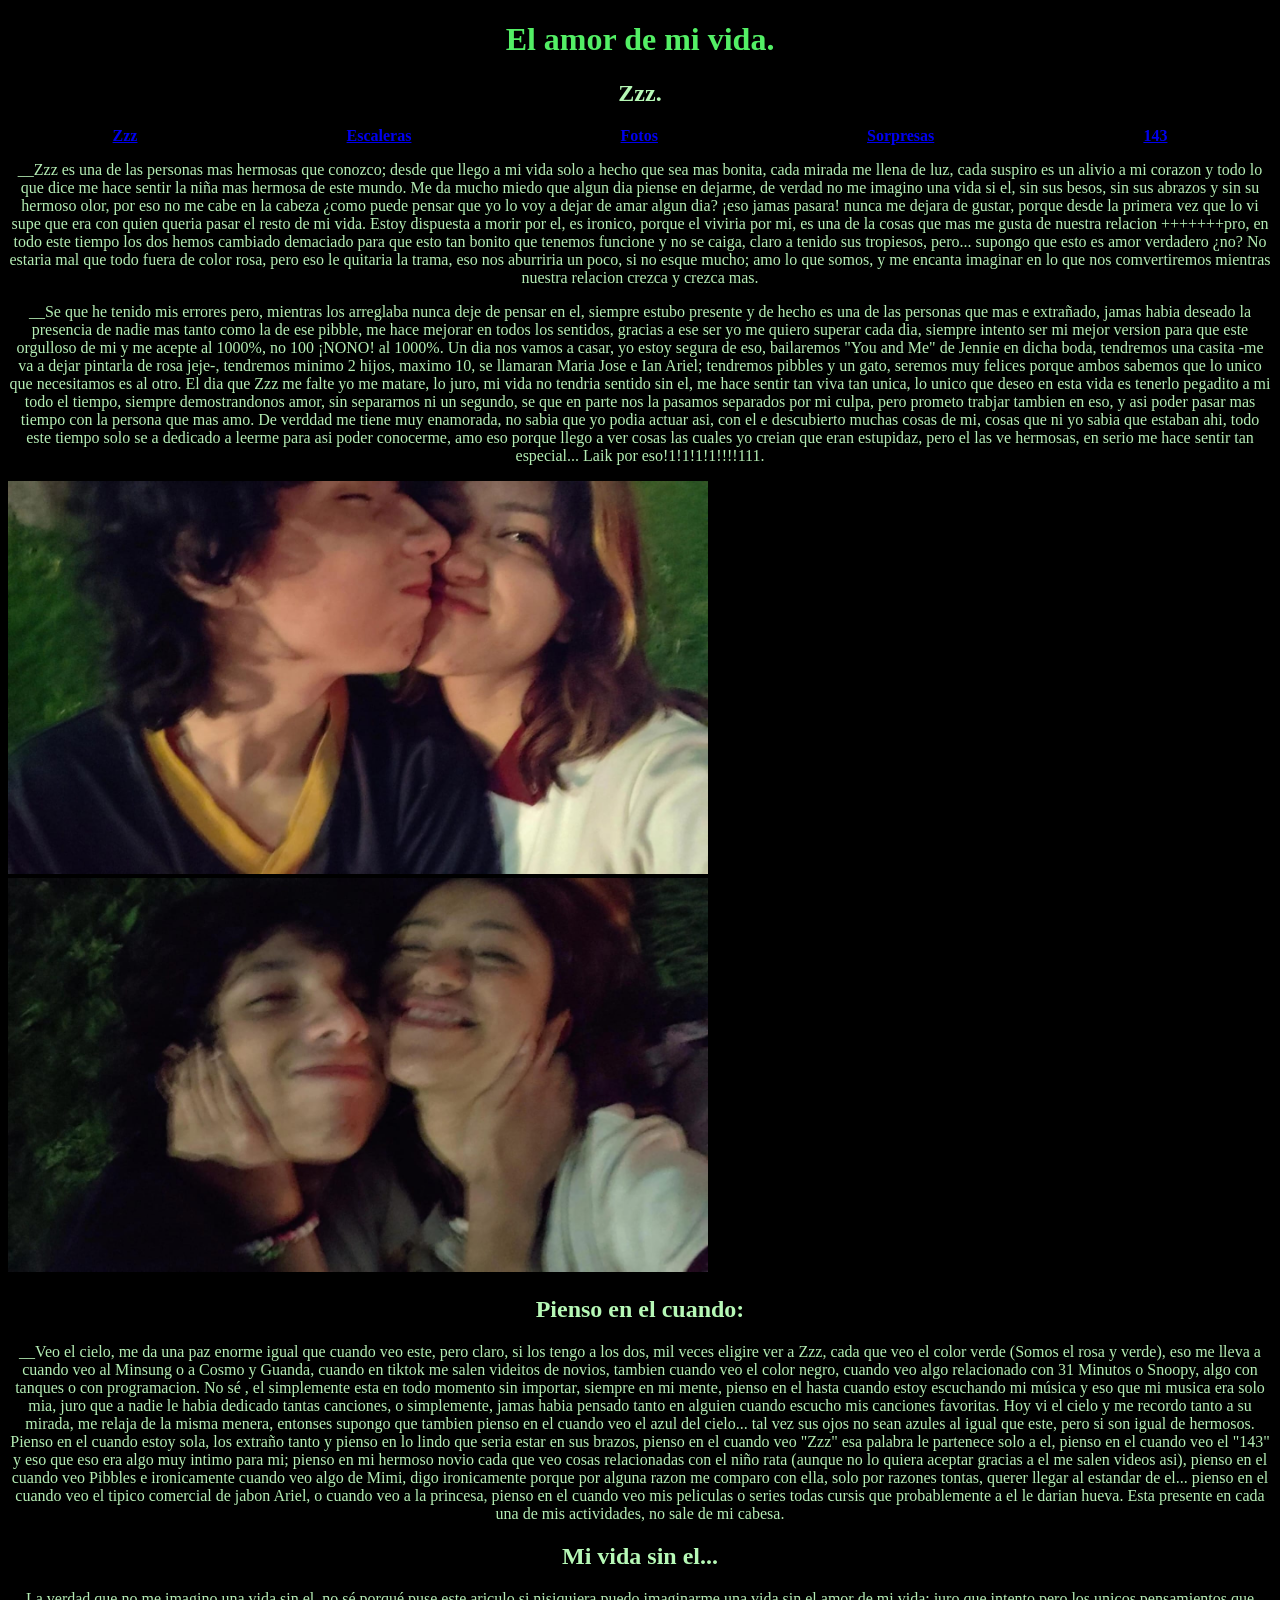
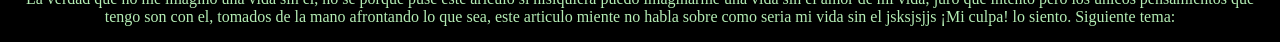
<file: Zzz.web/index.html>
<!DOCTYPE html>
<html lang="en">
<head>
    <meta charset="UTF-8">
    <meta name="viewport" content="width=device-width, initial-scale=1.0">
    <title>Zzz</title>
</head>
    <link rel="stylesheet" href="styles.css">
<body>
    <h1>El amor de mi vida.</h1>
    <section>
    <article>
    <h2>Zzz.</h2>
    <strong><nav><a href="index.html">Zzz</a> <a href="Escaleras.html">Escaleras</a> <a href="nuestros_momento.html">Fotos</a> <a href="sorpresas.html">Sorpresas</a> <a href="143.html">143</a></nav></strong>
        <p>__Zzz es una de las personas mas hermosas que conozco; desde que llego a mi vida solo a hecho que sea mas bonita, cada mirada me llena de luz, cada suspiro es un alivio a mi corazon y todo lo que dice me hace sentir la niña mas hermosa de este mundo.
        Me da mucho miedo que algun dia piense en dejarme, de verdad no me imagino una vida si el, sin sus besos, sin sus abrazos y sin su hermoso olor, por eso no me cabe en la cabeza ¿como puede pensar que yo lo voy a dejar de amar algun dia? ¡eso jamas pasara! nunca me dejara de gustar, porque desde la primera vez que lo vi supe que era con quien queria pasar el resto de mi vida. Estoy dispuesta a morir por el, es ironico, porque el viviria por mi, es una de la cosas que mas me gusta de nuestra relacion +++++++pro, en todo este tiempo los dos hemos cambiado demaciado para que esto tan bonito que tenemos funcione y no se caiga, claro a tenido sus tropiesos, pero... supongo que esto es amor verdadero ¿no? No estaria mal que todo fuera de color rosa, pero eso le quitaria la trama, eso nos aburriria un poco, si no esque mucho; amo lo que somos, y me encanta imaginar en lo que nos comvertiremos mientras nuestra relacion crezca y crezca mas.</p>
        <p>__Se que he tenido mis errores pero, mientras los arreglaba nunca deje de pensar en el, siempre estubo presente y de hecho es una de las personas que mas e extrañado, jamas habia deseado la presencia de nadie mas tanto como la de ese pibble, me hace mejorar en todos los sentidos, gracias a ese ser yo me quiero superar cada dia, siempre intento ser mi mejor version para que este orgulloso de mi y me acepte al 1000%, no 100 ¡NONO! al 1000%. Un dia nos vamos a casar, yo estoy segura de eso, bailaremos "You and Me" de Jennie en dicha boda, tendremos una casita -me va a dejar pintarla de rosa jeje-, tendremos minimo 2 hijos, maximo 10, se llamaran Maria Jose e Ian Ariel; tendremos pibbles y un gato, seremos muy felices porque ambos sabemos que lo unico que necesitamos es al otro. El dia que Zzz me falte yo me matare, lo juro, mi vida no tendria sentido sin el, me hace sentir tan viva tan unica, lo unico que deseo en esta vida es tenerlo pegadito a mi todo el tiempo, siempre demostrandonos amor, sin separarnos ni un segundo, se que en parte nos la pasamos separados por mi culpa, pero prometo trabjar tambien en eso, y asi poder pasar mas tiempo con la persona que mas amo. De verddad me tiene muy enamorada, no sabia que yo podia actuar asi, con el e descubierto muchas cosas de mi, cosas que ni yo sabia que estaban ahi, todo este tiempo solo se a dedicado a leerme para asi poder conocerme, amo eso porque llego a ver cosas las cuales yo creian que eran estupidaz, pero el las ve hermosas, en serio me hace sentir tan especial... Laik por eso!1!1!1!1!!!!111. </p>
        <img src="./imagen2.jpg" width="700">  <img src="./imajen.jpg" width="700">
    </article>
    <article>
        <h2>Pienso en el cuando:</h2>
        <p>__Veo el cielo, me da una paz enorme igual que cuando veo este, pero claro, si los tengo a los dos, mil veces eligire ver a Zzz, cada que veo el color verde (Somos el rosa y verde), eso me lleva a cuando veo al Minsung o a Cosmo y Guanda, cuando en tiktok me salen videitos de novios, tambien cuando veo el color negro, cuando veo algo relacionado con 31 Minutos o Snoopy, algo con tanques o con programacion. No sé , el simplemente esta en todo momento sin importar, siempre en mi mente, pienso en el hasta cuando estoy escuchando mi música y eso que mi musica era solo mia, juro que a nadie le habia dedicado tantas canciones, o simplemente, jamas habia pensado tanto en alguien cuando escucho mis canciones favoritas. Hoy vi el cielo y me recordo tanto a su mirada, me relaja de la misma menera, entonses supongo que tambien pienso en el cuando veo el azul del cielo... tal vez sus ojos no sean azules al igual que este, pero si son igual de hermosos. Pienso en el cuando estoy sola, los extraño tanto y pienso en lo lindo que seria estar en sus brazos, pienso en el cuando veo "Zzz" esa palabra le partenece solo a el, pienso en el cuando veo el "143" y eso que eso era algo muy intimo para mi; pienso en mi hermoso novio cada que veo cosas relacionadas con el niño rata (aunque no lo quiera aceptar gracias a el me salen videos asi), pienso en el cuando veo Pibbles e ironicamente cuando veo algo de Mimi, digo ironicamente porque por alguna razon me comparo con ella, solo por razones tontas, querer llegar al estandar de el... pienso en el cuando veo el tipico comercial de jabon Ariel, o cuando veo a la princesa, pienso en el cuando veo mis peliculas o series todas cursis que probablemente a el le darian hueva. Esta presente en cada una de mis actividades, no sale de mi cabesa.</p>
    </article>
    <article>
        <h2>Mi vida sin el...</h2>
        <p>La verdad que no me imagino una vida sin el, no sé porqué puse este ariculo si nisiquiera puedo imaginarme una vida sin el amor de mi vida; juro que intento pero los unicos pensamientos que tengo son con el, tomados de la mano afrontando lo que sea, este articulo miente no habla sobre como seria mi vida sin el jsksjsjjs ¡Mi culpa! lo siento. Siguiente tema:</p>
    </article>
    </section>
</body>
</html>
</file>
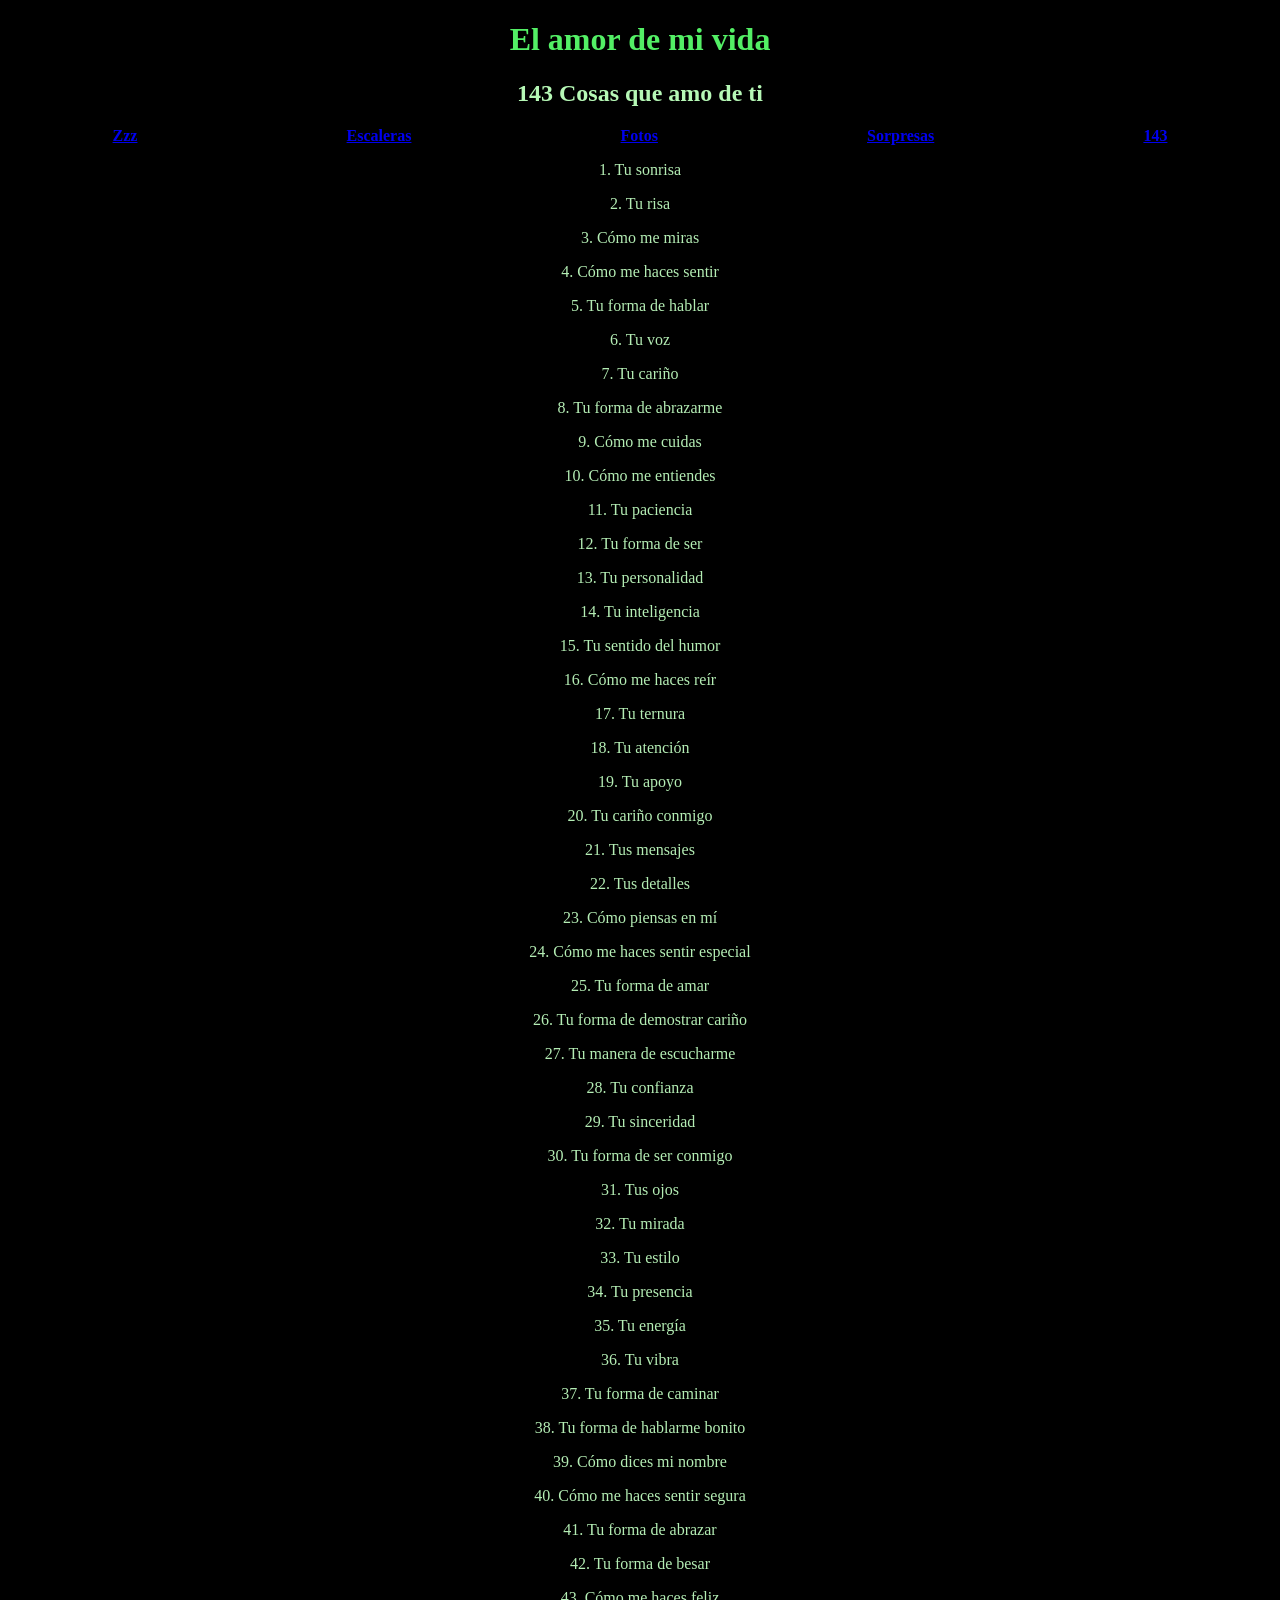
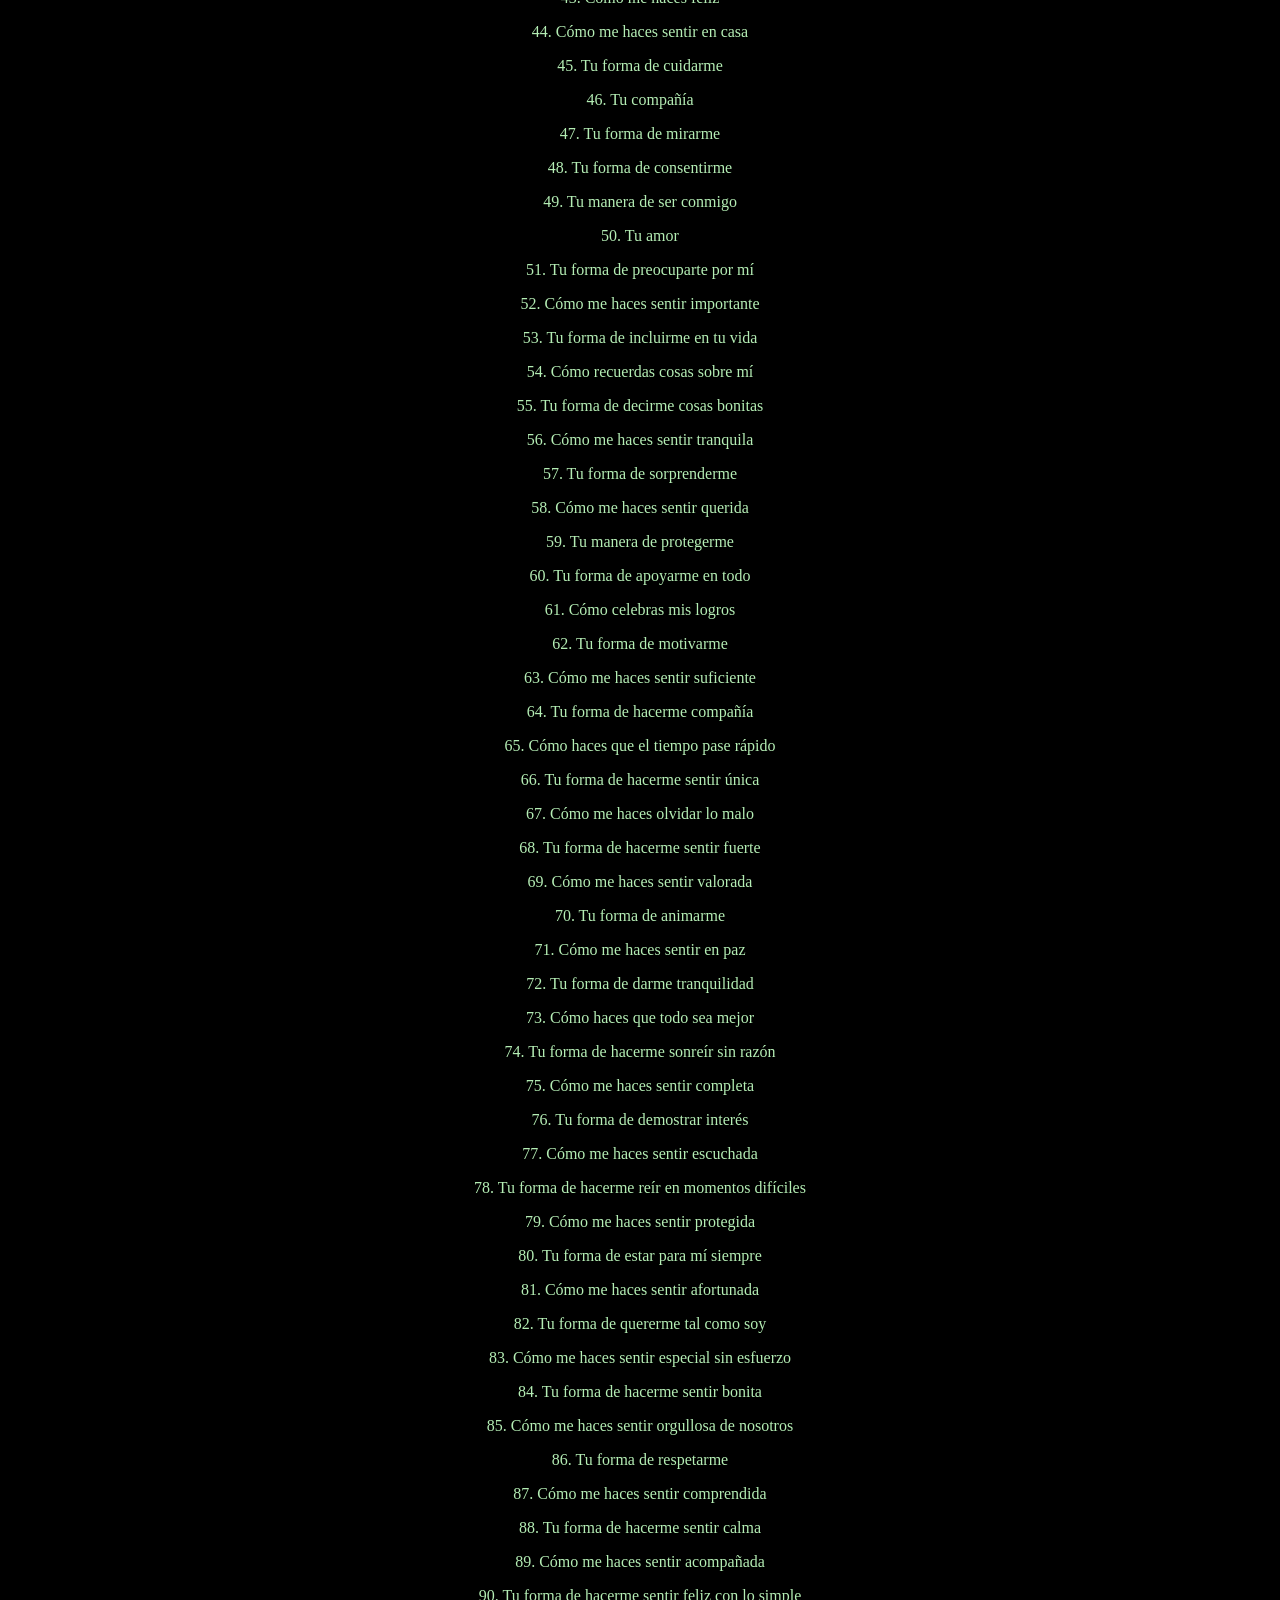
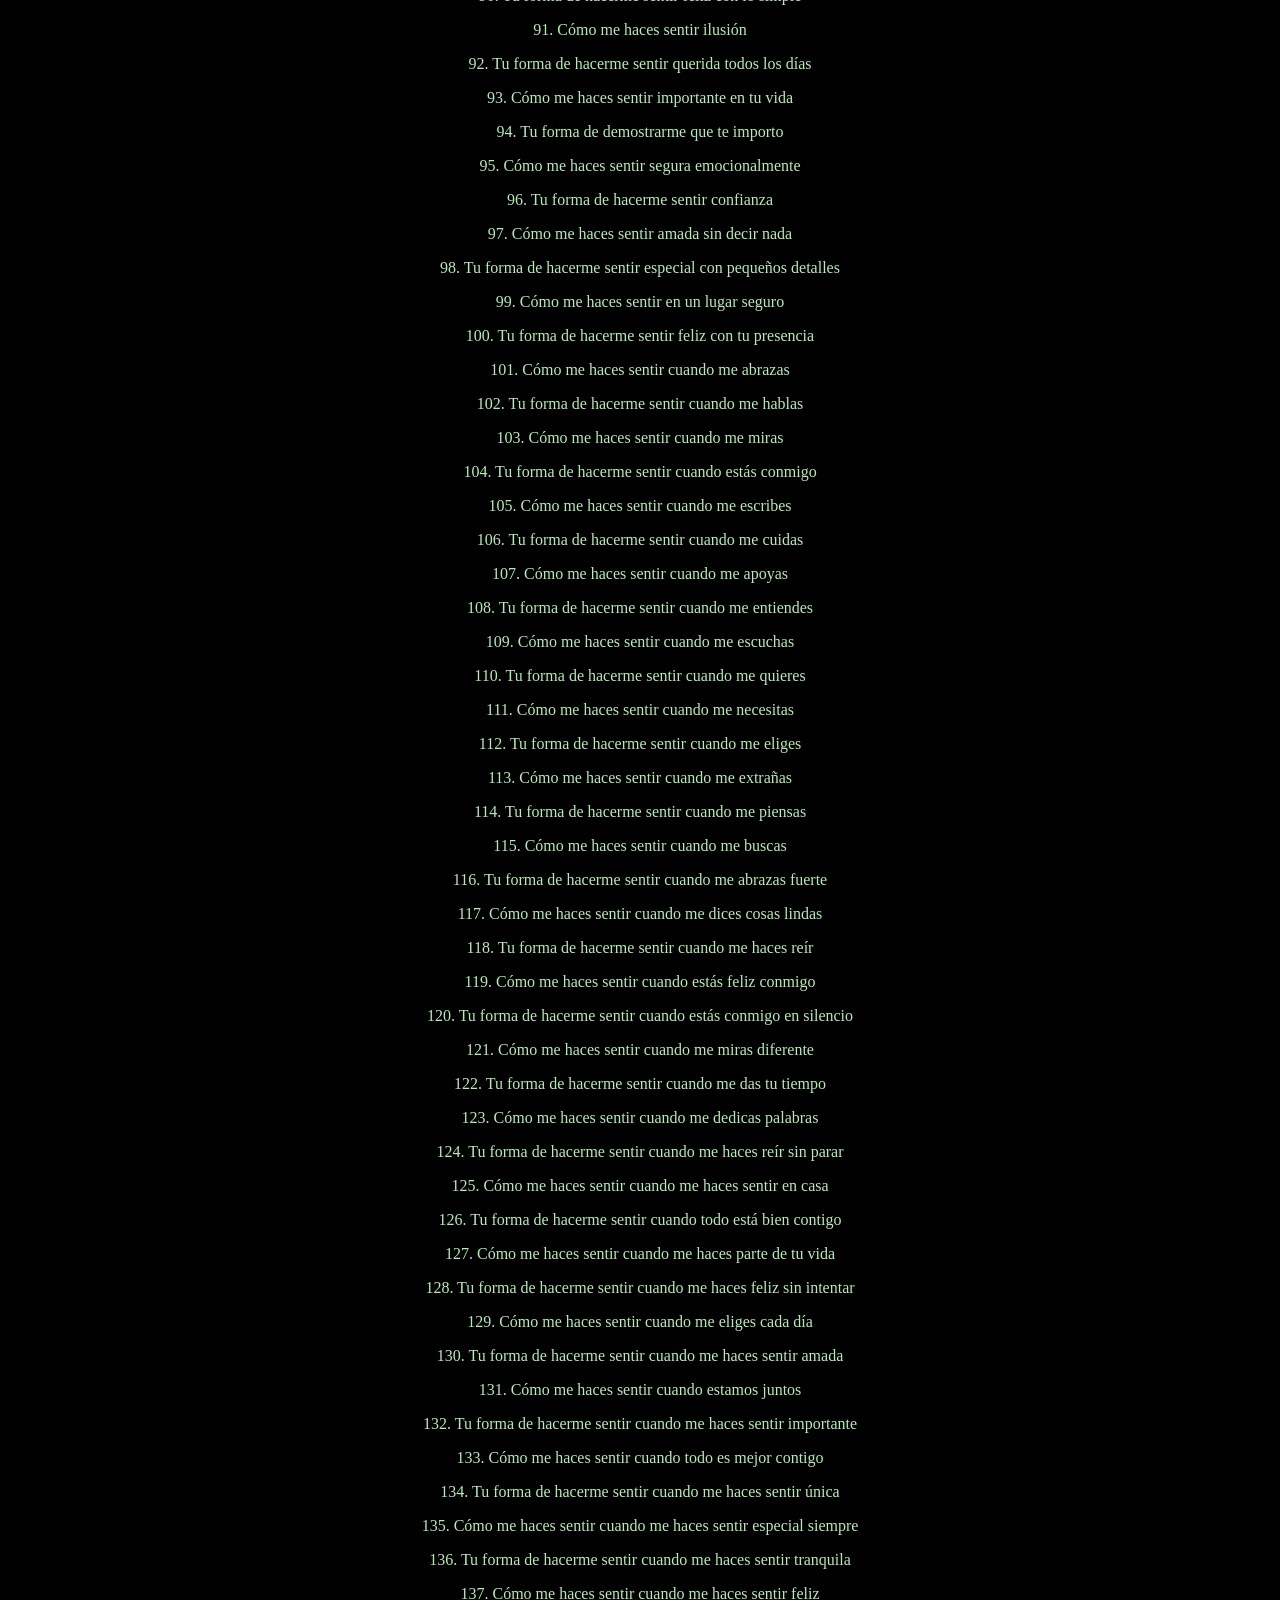
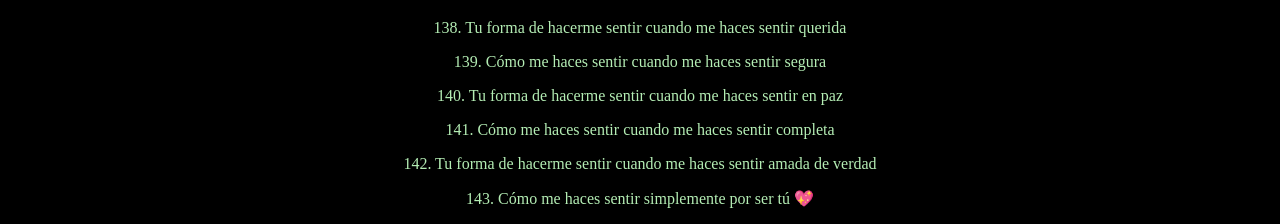
<file: Zzz.web/143.html>
<!DOCTYPE html>
<html lang="en">
<head>
    <meta charset="UTF-8">
    <meta name="viewport" content="width=device-width, initial-scale=1.0">
    <title>143</title>
</head>
    <link rel="stylesheet" href="styles.css">
<body>

<h1>El amor de mi vida </h1>

<h2>143 Cosas que amo de ti </h2>

    <strong><nav>
    <a href="index.html">Zzz</a> 
    <a href="Escaleras.html">Escaleras</a> 
    <a href="nuestros_momento.html">Fotos</a>
    <a href="sorpresas.html">Sorpresas</a>
    <a href="143.html">143</a>
</nav></strong>

<div class="lista-amor">

<p>1. Tu sonrisa</p>
<p>2. Tu risa</p>
<p>3. Cómo me miras</p>
<p>4. Cómo me haces sentir</p>
<p>5. Tu forma de hablar</p>
<p>6. Tu voz</p>
<p>7. Tu cariño</p>
<p>8. Tu forma de abrazarme</p>
<p>9. Cómo me cuidas</p>
<p>10. Cómo me entiendes</p>
<p>11. Tu paciencia</p>
<p>12. Tu forma de ser</p>
<p>13. Tu personalidad</p>
<p>14. Tu inteligencia</p>
<p>15. Tu sentido del humor</p>
<p>16. Cómo me haces reír</p>
<p>17. Tu ternura</p>
<p>18. Tu atención</p>
<p>19. Tu apoyo</p>
<p>20. Tu cariño conmigo</p>

<p>21. Tus mensajes</p>
<p>22. Tus detalles</p>
<p>23. Cómo piensas en mí</p>
<p>24. Cómo me haces sentir especial</p>
<p>25. Tu forma de amar</p>
<p>26. Tu forma de demostrar cariño</p>
<p>27. Tu manera de escucharme</p>
<p>28. Tu confianza</p>
<p>29. Tu sinceridad</p>
<p>30. Tu forma de ser conmigo</p>

<p>31. Tus ojos</p>
<p>32. Tu mirada</p>
<p>33. Tu estilo</p>
<p>34. Tu presencia</p>
<p>35. Tu energía</p>
<p>36. Tu vibra</p>
<p>37. Tu forma de caminar</p>
<p>38. Tu forma de hablarme bonito</p>
<p>39. Cómo dices mi nombre</p>
<p>40. Cómo me haces sentir segura</p>

<p>41. Tu forma de abrazar</p>
<p>42. Tu forma de besar</p>
<p>43. Cómo me haces feliz</p>
<p>44. Cómo me haces sentir en casa</p>
<p>45. Tu forma de cuidarme</p>
<p>46. Tu compañía</p>
<p>47. Tu forma de mirarme</p>
<p>48. Tu forma de consentirme</p>
<p>49. Tu manera de ser conmigo</p>
<p>50. Tu amor</p>

<p>51. Tu forma de preocuparte por mí</p>
<p>52. Cómo me haces sentir importante</p>
<p>53. Tu forma de incluirme en tu vida</p>
<p>54. Cómo recuerdas cosas sobre mí</p>
<p>55. Tu forma de decirme cosas bonitas</p>
<p>56. Cómo me haces sentir tranquila</p>
<p>57. Tu forma de sorprenderme</p>
<p>58. Cómo me haces sentir querida</p>
<p>59. Tu manera de protegerme</p>
<p>60. Tu forma de apoyarme en todo</p>

<p>61. Cómo celebras mis logros</p>
<p>62. Tu forma de motivarme</p>
<p>63. Cómo me haces sentir suficiente</p>
<p>64. Tu forma de hacerme compañía</p>
<p>65. Cómo haces que el tiempo pase rápido</p>
<p>66. Tu forma de hacerme sentir única</p>
<p>67. Cómo me haces olvidar lo malo</p>
<p>68. Tu forma de hacerme sentir fuerte</p>
<p>69. Cómo me haces sentir valorada</p>
<p>70. Tu forma de animarme</p>

<p>71. Cómo me haces sentir en paz</p>
<p>72. Tu forma de darme tranquilidad</p>
<p>73. Cómo haces que todo sea mejor</p>
<p>74. Tu forma de hacerme sonreír sin razón</p>
<p>75. Cómo me haces sentir completa</p>
<p>76. Tu forma de demostrar interés</p>
<p>77. Cómo me haces sentir escuchada</p>
<p>78. Tu forma de hacerme reír en momentos difíciles</p>
<p>79. Cómo me haces sentir protegida</p>
<p>80. Tu forma de estar para mí siempre</p>

<p>81. Cómo me haces sentir afortunada</p>
<p>82. Tu forma de quererme tal como soy</p>
<p>83. Cómo me haces sentir especial sin esfuerzo</p>
<p>84. Tu forma de hacerme sentir bonita</p>
<p>85. Cómo me haces sentir orgullosa de nosotros</p>
<p>86. Tu forma de respetarme</p>
<p>87. Cómo me haces sentir comprendida</p>
<p>88. Tu forma de hacerme sentir calma</p>
<p>89. Cómo me haces sentir acompañada</p>
<p>90. Tu forma de hacerme sentir feliz con lo simple</p>

<p>91. Cómo me haces sentir ilusión</p>
<p>92. Tu forma de hacerme sentir querida todos los días</p>
<p>93. Cómo me haces sentir importante en tu vida</p>
<p>94. Tu forma de demostrarme que te importo</p>
<p>95. Cómo me haces sentir segura emocionalmente</p>
<p>96. Tu forma de hacerme sentir confianza</p>
<p>97. Cómo me haces sentir amada sin decir nada</p>
<p>98. Tu forma de hacerme sentir especial con pequeños detalles</p>
<p>99. Cómo me haces sentir en un lugar seguro</p>
<p>100. Tu forma de hacerme sentir feliz con tu presencia</p>

<p>101. Cómo me haces sentir cuando me abrazas</p>
<p>102. Tu forma de hacerme sentir cuando me hablas</p>
<p>103. Cómo me haces sentir cuando me miras</p>
<p>104. Tu forma de hacerme sentir cuando estás conmigo</p>
<p>105. Cómo me haces sentir cuando me escribes</p>
<p>106. Tu forma de hacerme sentir cuando me cuidas</p>
<p>107. Cómo me haces sentir cuando me apoyas</p>
<p>108. Tu forma de hacerme sentir cuando me entiendes</p>
<p>109. Cómo me haces sentir cuando me escuchas</p>
<p>110. Tu forma de hacerme sentir cuando me quieres</p>

<p>111. Cómo me haces sentir cuando me necesitas</p>
<p>112. Tu forma de hacerme sentir cuando me eliges</p>
<p>113. Cómo me haces sentir cuando me extrañas</p>
<p>114. Tu forma de hacerme sentir cuando me piensas</p>
<p>115. Cómo me haces sentir cuando me buscas</p>
<p>116. Tu forma de hacerme sentir cuando me abrazas fuerte</p>
<p>117. Cómo me haces sentir cuando me dices cosas lindas</p>
<p>118. Tu forma de hacerme sentir cuando me haces reír</p>
<p>119. Cómo me haces sentir cuando estás feliz conmigo</p>
<p>120. Tu forma de hacerme sentir cuando estás conmigo en silencio</p>

<p>121. Cómo me haces sentir cuando me miras diferente</p>
<p>122. Tu forma de hacerme sentir cuando me das tu tiempo</p>
<p>123. Cómo me haces sentir cuando me dedicas palabras</p>
<p>124. Tu forma de hacerme sentir cuando me haces reír sin parar</p>
<p>125. Cómo me haces sentir cuando me haces sentir en casa</p>
<p>126. Tu forma de hacerme sentir cuando todo está bien contigo</p>
<p>127. Cómo me haces sentir cuando me haces parte de tu vida</p>
<p>128. Tu forma de hacerme sentir cuando me haces feliz sin intentar</p>
<p>129. Cómo me haces sentir cuando me eliges cada día</p>
<p>130. Tu forma de hacerme sentir cuando me haces sentir amada</p>

<p>131. Cómo me haces sentir cuando estamos juntos</p>
<p>132. Tu forma de hacerme sentir cuando me haces sentir importante</p>
<p>133. Cómo me haces sentir cuando todo es mejor contigo</p>
<p>134. Tu forma de hacerme sentir cuando me haces sentir única</p>
<p>135. Cómo me haces sentir cuando me haces sentir especial siempre</p>
<p>136. Tu forma de hacerme sentir cuando me haces sentir tranquila</p>
<p>137. Cómo me haces sentir cuando me haces sentir feliz</p>
<p>138. Tu forma de hacerme sentir cuando me haces sentir querida</p>
<p>139. Cómo me haces sentir cuando me haces sentir segura</p>
<p>140. Tu forma de hacerme sentir cuando me haces sentir en paz</p>

<p>141. Cómo me haces sentir cuando me haces sentir completa</p>
<p>142. Tu forma de hacerme sentir cuando me haces sentir amada de verdad</p>
<p>143. Cómo me haces sentir simplemente por ser tú 💖</p>
    
</body>
</html>
</file>
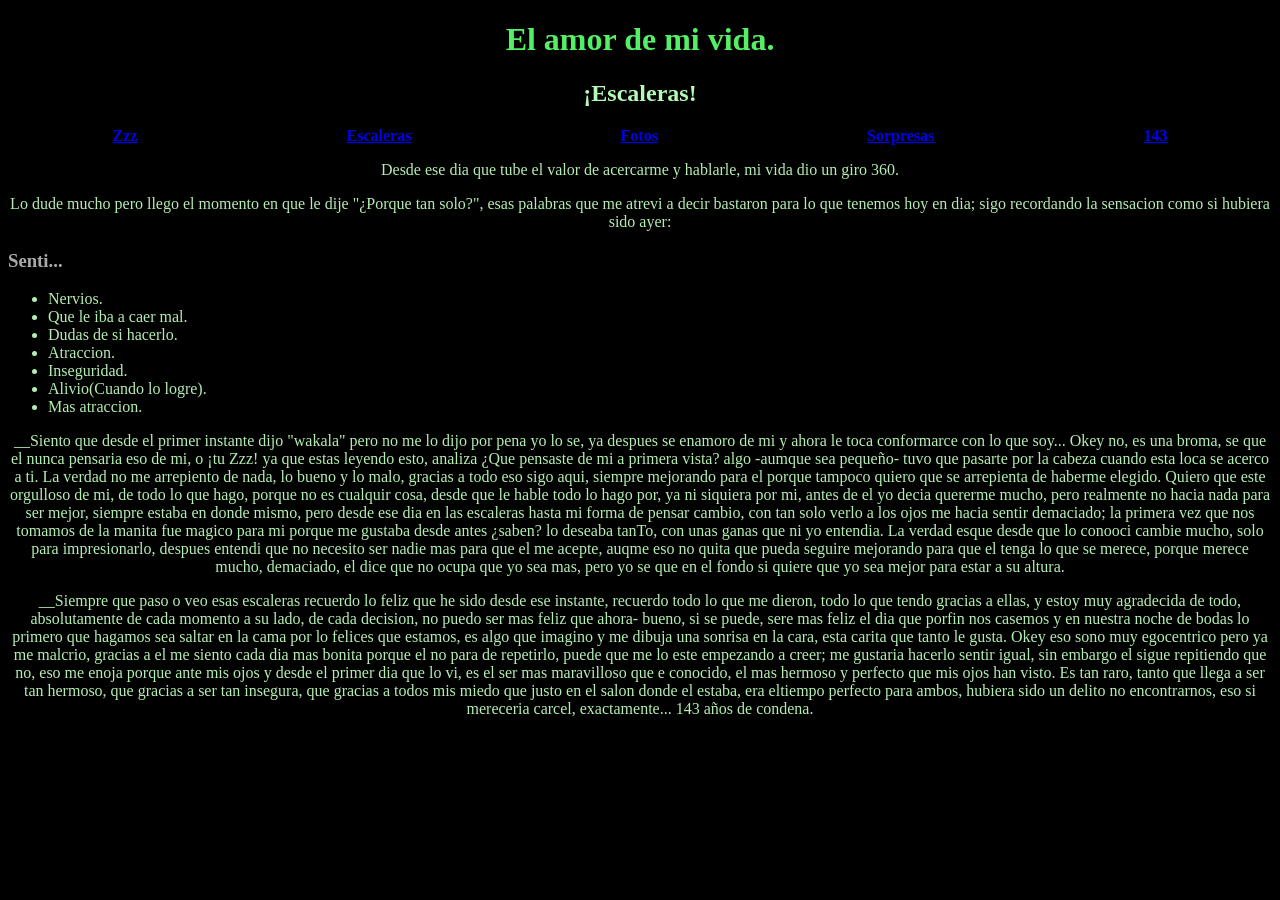
<file: Zzz.web/Escaleras.html>
<!DOCTYPE html>
<html lang="en">
<head>
    <meta charset="UTF-8">
    <meta name="viewport" content="width=device-width, initial-scale=1.0">
    <title>Escaleras</title>
</head>
     <link rel="stylesheet" href="styles.css">
<body>
    <h1>El amor de mi vida.</h1>
    <section>
    <article>
        <h2>¡Escaleras!</h2>
        <strong><nav><a href="index.html">Zzz</a> <a href="Escaleras.html">Escaleras</a> <a href="nuestros_momento.html">Fotos</a> <a href="sorpresas.html">Sorpresas</a> <a href="143.html">143</a></nav></strong>
        <p>Desde ese dia que tube el valor de acercarme y hablarle, mi vida dio un giro 360.</p>
        <p>Lo dude mucho pero llego el momento en que le dije "¿Porque tan solo?", esas palabras que me atrevi a decir bastaron para lo que tenemos hoy en dia; sigo recordando la sensacion como si hubiera sido ayer:</p>
    </article>
    <article>
        <h3>Senti...</h3>
    <ul>
        <li>Nervios.</li>
        <li>Que le iba a caer mal.</li>
        <li>Dudas de si hacerlo.</li>
        <li>Atraccion.</li>
        <li>Inseguridad.</li>
        <li>Alivio(Cuando lo logre).</li>
        <li>Mas atraccion.</li>
    </ul>
    </article>
        <p>__Siento que desde el primer instante dijo "wakala" pero no me lo dijo por pena yo lo se, ya despues se enamoro de mi y ahora le toca conformarce con lo que soy... Okey no, es una broma, se que el nunca pensaria eso de mi, o ¡tu Zzz! ya que estas leyendo esto, analiza ¿Que pensaste de mi a primera vista? algo -aumque sea pequeño- tuvo que pasarte por la cabeza cuando esta loca se acerco a ti. La verdad no me arrepiento de nada, lo bueno y lo malo, gracias a todo eso sigo aqui, siempre mejorando para el porque tampoco quiero que se arrepienta de haberme elegido.  Quiero que este orgulloso de mi, de todo lo que hago, porque no es cualquir cosa, desde que le hable todo lo hago por, ya ni siquiera por mi, antes de el yo decia quererme mucho, pero realmente no hacia nada para ser mejor, siempre estaba en donde mismo, pero desde ese dia en las escaleras hasta mi forma de pensar cambio, con tan solo verlo a los ojos me hacia sentir demaciado; la primera vez que nos tomamos de la manita fue magico para mi porque me gustaba desde antes ¿saben? lo deseaba tanTo, con unas ganas que ni yo entendia. La verdad esque desde que lo conooci cambie mucho, solo para impresionarlo, despues entendi que no necesito ser nadie mas para que el me acepte, auqme eso no quita que pueda seguire mejorando para que el tenga lo que se merece, porque merece mucho, demaciado, el dice que no ocupa que yo sea mas, pero yo se que en el fondo si quiere que yo sea mejor para estar a su altura.</p>
        <p>__Siempre que paso o veo esas escaleras recuerdo lo feliz que he sido desde ese instante, recuerdo todo lo que me dieron, todo lo que tendo gracias a ellas, y estoy muy agradecida de todo, absolutamente de cada momento a su lado, de cada decision, no puedo ser mas feliz que ahora- bueno, si se puede, sere mas feliz el dia que porfin nos casemos y en nuestra noche de bodas lo primero que hagamos sea saltar en la cama por lo felices que estamos, es algo que imagino y me dibuja una sonrisa en la cara, esta carita que tanto le gusta. Okey eso sono muy egocentrico pero ya me malcrio, gracias a el me siento cada dia mas bonita porque el no para de repetirlo, puede que me lo este empezando a creer; me gustaria hacerlo sentir igual, sin embargo el sigue repitiendo que no, eso me enoja porque ante mis ojos y desde el primer dia que lo vi, es el ser mas maravilloso que e conocido, el mas hermoso y perfecto que mis ojos han visto. Es tan raro, tanto que llega a ser tan hermoso, que gracias a ser tan insegura, que gracias a todos mis miedo que justo en el salon donde el estaba, era eltiempo perfecto para ambos, hubiera sido un delito no encontrarnos, eso si mereceria carcel, exactamente... 143 años de condena. </p>
    </section>
</body>
</html>
</file>
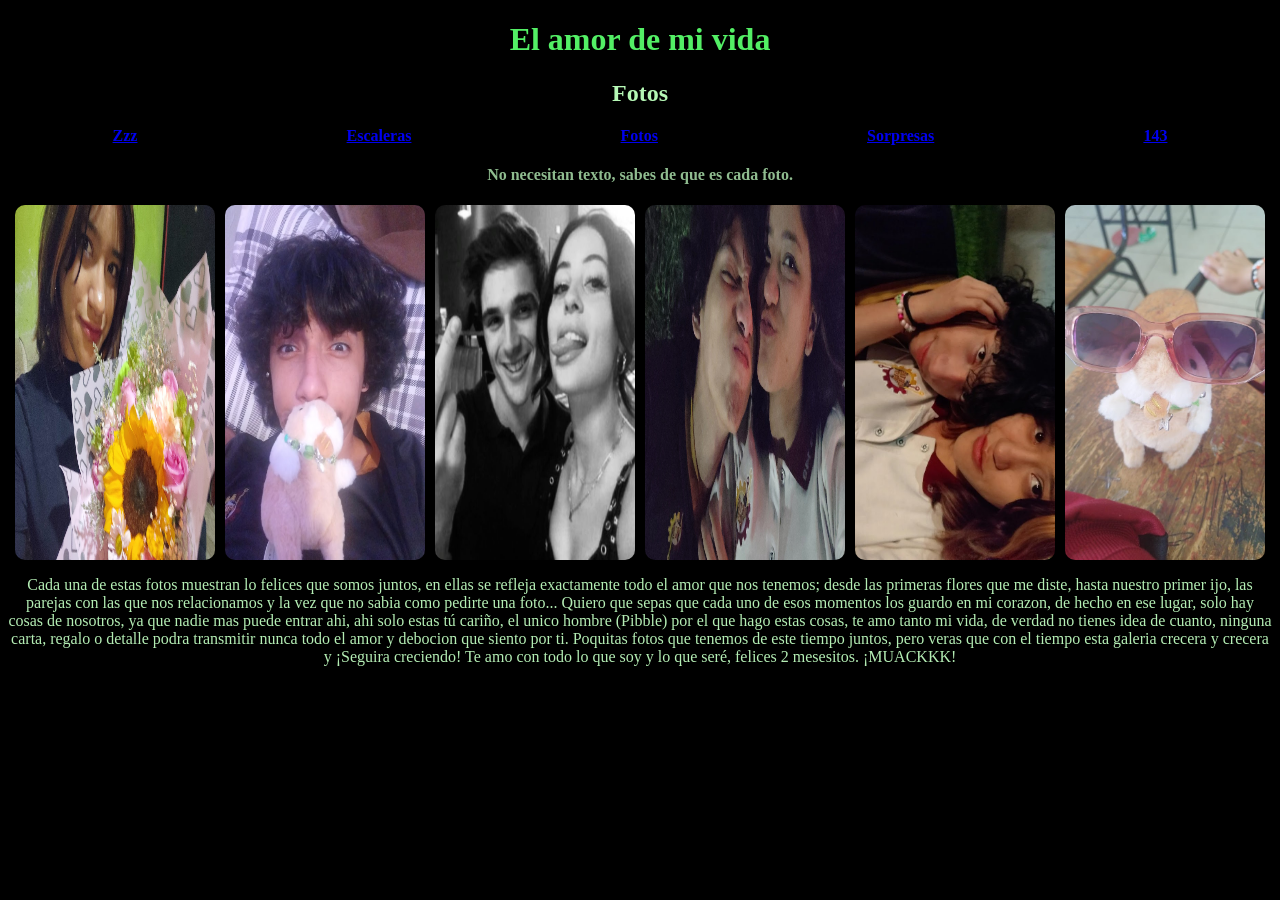
<file: Zzz.web/nuestros_momento.html>
<!DOCTYPE html>
<html lang="es">
<head>
    <meta charset="UTF-8">
    <meta name="viewport" content="width=device-width, initial-scale=1.0">
    <title>Fotos</title>
    <link rel="stylesheet" href="styles.css">
</head>

<body>

<h1>El amor de mi vida </h1>
<h2>Fotos</h2>

<strong><nav>
    <a href="index.html">Zzz</a> 
    <a href="Escaleras.html">Escaleras</a> 
    <a href="nuestros_momento.html">Fotos</a>
    <a href="sorpresas.html">Sorpresas</a>
    <a href="143.html">143</a>
</nav></strong>
<section>

<h4>No necesitan texto, sabes de que es cada foto.</h4>

    <div class="galeria">
        <img src="./Floresitas.jpg">
        <img src="./Nuestro Hijo.jpg">
        <img src="./Tu y yo.jpg">
        <img src="./uno.jpg">
        <img src="./dos.jpg">
        <img src="./Nuestr.jpg">
    </div>

    <p>Cada una de estas fotos muestran lo felices que somos juntos, en ellas se refleja exactamente todo el amor que nos tenemos; desde las primeras flores que me diste, hasta nuestro primer ijo, las parejas con las que nos relacionamos y la vez que no sabia como pedirte una foto... Quiero que sepas que cada uno de esos momentos los guardo en mi corazon, de hecho en ese lugar, solo hay cosas de nosotros, ya que nadie mas puede entrar ahi, ahi solo estas tú cariño, el unico hombre (Pibble) por el que hago estas cosas, te amo tanto mi vida, de verdad no tienes idea de cuanto, ninguna carta, regalo o detalle podra transmitir nunca todo el amor y debocion que siento por ti. Poquitas fotos que tenemos de este tiempo juntos, pero veras que con el tiempo esta galeria crecera y crecera y ¡Seguira creciendo! Te amo con todo lo que soy y lo que seré, felices 2 mesesitos. ¡MUACKKK!</p>
</section>

</body>
</html>
</file>
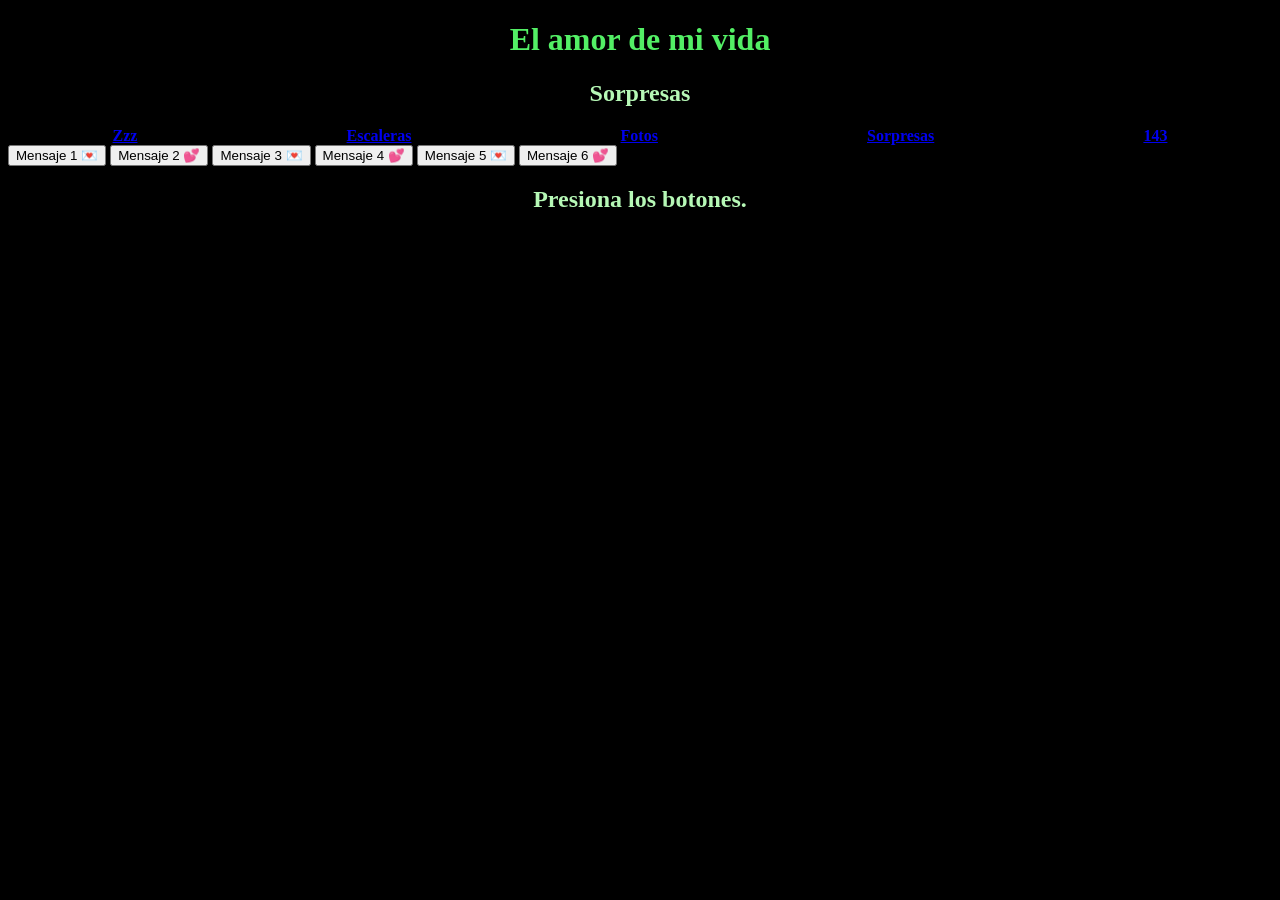
<file: Zzz.web/sorpresas.html>
<!DOCTYPE html>
<html lang="en">
<head>
    <meta charset="UTF-8">
    <meta name="viewport" content="width=device-width, initial-scale=1.0">
    <title>Document</title>
</head>
    <link rel="stylesheet" href="styles.css">
<body>

<h1>El amor de mi vida </h1>
<h2>Sorpresas</h2>

    <strong><nav>
    <a href="index.html">Zzz</a> 
    <a href="Escaleras.html">Escaleras</a> 
    <a href="nuestros_momento.html">Fotos</a>
    <a href="sorpresas.html">Sorpresas</a>
    <a href="143.html">143</a>
</nav></strong>

<button onclick="mensaje1()">Mensaje 1 💌</button>
<p id="m1" style="display:none;">Eres mi persona favorita 💖</p>

<button onclick="mensaje2()">Mensaje 2 💕</button>
<p id="m2" style="display:none;">Siempre quiero estar contigo ✨</p>

<button onclick="mensaje3()">Mensaje 3 💌</button>
<p id="m3" style="display:none;">Estos días sin ti han sido muy feos, te extrañe tanto 💖</p>

<button onclick="mensaje4()">Mensaje 4 💕</button>
<p id="m4" style="display:none;">Tengo la necesidad de estar contigo ✨</p>

<button onclick="mensaje5()">Mensaje 5 💌</button>
<p id="m5" style="display:none;">Tendremos una vida juntos 💖</p>

<button onclick="mensaje6()">Mensaje 6 💕</button>
<p id="m6" style="display:none;">Estamos DISEÑADOSSSS para estar juntos ✨</p>


<script>
function mensaje1(){
    document.getElementById("m1").style.display = "block";
}
function mensaje2(){
    document.getElementById("m2").style.display = "block";
}
function mensaje3(){
    document.getElementById("m3").style.display = "block";
}
function mensaje4(){
    document.getElementById("m4").style.display = "block";
}
function mensaje5(){
    document.getElementById("m5").style.display = "block";
}
function mensaje6(){
    document.getElementById("m6").style.display = "block";
}
</script>
  <h2>Presiona los botones.</h2>  
</body>
</html>
</file>
<file: Zzz.web/styles.css>
H1{
    color: rgb(83, 239, 101);
    text-align: center;

}
H2{
    color: rgb(182, 248, 182);
    text-align: center;
}
H3{
    color: darkgray;
    text-align: start;
}
H4{
    color: darkseagreen;
    text-align: center;
}
body{
    color: black;
    background-color: black;
}
p{
    color: rgb(180, 237, 180);
    text-align: center;
}
ul{
    color: rgb(180, 237, 180);
}
nav{
    display: flex;
    justify-content: space-around;
}
nav:hover{
    background-color: pink;
}
.galeria{
    display: flex;
    flex-wrap: wrap;
    gap: 10px;
    justify-content: center;
}
.galeria img{
    width: 200px;
    border-radius: 10px;
}
.galeria img:hover{
    transform: scale(1.1);
}
</file>
